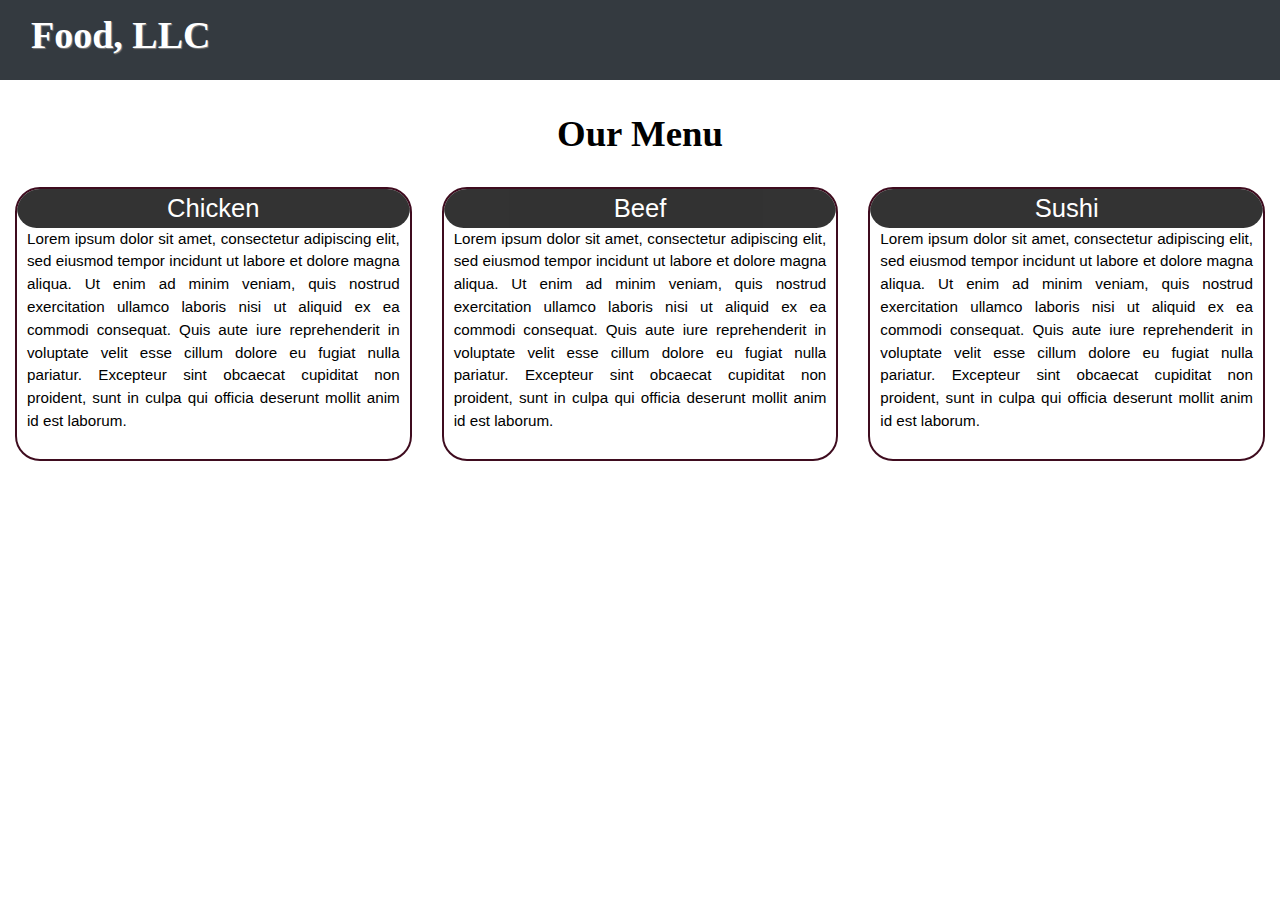
<file: mod3-solution/index.html>
<!DOCTYPE html>
<html>
<head>
	<meta charset="utf-8">
	<meta http-equiv="X-UA-Compatible" content="IE=edge">
	<meta name="viewport" content="width=device-width, initial-scale=1">
	<title>Assignment Solution for Module 3	</title>
	<link rel="stylesheet" href="https://stackpath.bootstrapcdn.com/bootstrap/4.5.2/css/bootstrap.min.css" integrity="sha384-JcKb8q3iqJ61gNV9KGb8thSsNjpSL0n8PARn9HuZOnIxN0hoP+VmmDGMN5t9UJ0Z" crossorigin="anonymous">
	<link rel="stylesheet" href="styles.css">
</head>
<body>
	<header>
		<nav class="navbar navbar-expand-sm navbar-dark bg-dark">
		<div class="container-fluid">
			<div class="navbar-brand">
				<a href="index.html"><h1>Food, LLC</h1></a>
		    </div>
				<button class="navbar-toggler" type="button"data-toggle="collapse" data-target="#navbarMenu">
					<span class="navbar-toggler-icon"></span>
				</button>
			<div id="navbarMenu" class="collapse navbar-collapse">
				<ul class="navbar-nav">
					<li class="nav-item d-md-none d-sm-none">
						<a class="nav-link" href="#chicken">Chicken</a>
					</li>
					<li class="nav-item d-md-none d-sm-none">
						<a class="nav-link" href="#sushi">Sushi</a>
					</li>
					<li class="nav-item d-md-none d-sm-none">
						<a class="nav-link" href="#beef">Beef</a>
					</li>
				</ul>
			</div>
		</div>
		</nav>
	</header> 

    <div class="container-fluid">
    <div id="home-tiles" class="row">
    	<div class="col-md-12 col-sm-12 col-xs-12">
    		<h2 id="menu-title">Our Menu</h2>
    	</div>

	    <div class="container-fluid col-md-4 col-sm-6 col-xs-12"> 
	      	<div id="chicken"><span>Chicken</span><div class="txt"><p>Lorem ipsum dolor sit amet, consectetur adipiscing elit, sed eiusmod tempor incidunt ut labore et dolore magna aliqua. Ut enim ad minim veniam, quis nostrud exercitation ullamco laboris nisi ut aliquid ex ea commodi consequat. Quis aute iure reprehenderit in voluptate velit esse cillum dolore eu fugiat nulla pariatur. Excepteur sint obcaecat cupiditat non proident, sunt in culpa qui officia deserunt mollit anim id est laborum.</p> </div></div>
	      	
	    </div>

	    <div class="container-fluid col-md-4 col-sm-6 col-xs-12">
	        <div id="beef"><span>Beef</span><div class="txt"><p>Lorem ipsum dolor sit amet, consectetur adipiscing elit, sed eiusmod tempor incidunt ut labore et dolore magna aliqua. Ut enim ad minim veniam, quis nostrud exercitation ullamco laboris nisi ut aliquid ex ea commodi consequat. Quis aute iure reprehenderit in voluptate velit esse cillum dolore eu fugiat nulla pariatur. Excepteur sint obcaecat cupiditat non proident, sunt in culpa qui officia deserunt mollit anim id est laborum.</p></div></div>
	
	    </div>

	     <div class="container-fluid col-md-4 col-sm-12 col-xs-12">
	        <div id="sushi"><span>Sushi</span><div class="txt"><p>Lorem ipsum dolor sit amet, consectetur adipiscing elit, sed eiusmod tempor incidunt ut labore et dolore magna aliqua. Ut enim ad minim veniam, quis nostrud exercitation ullamco laboris nisi ut aliquid ex ea commodi consequat. Quis aute iure reprehenderit in voluptate velit esse cillum dolore eu fugiat nulla pariatur. Excepteur sint obcaecat cupiditat non proident, sunt in culpa qui officia deserunt mollit anim id est laborum.</p></div></div>
	
	    </div>

    </div><!-- End of #home-tiles -->
</div>	
  <!-- jQuery (Bootstrap JS plugins depend on it) -->
  <script src="https://code.jquery.com/jquery-3.5.1.slim.min.js" integrity="sha384-DfXdz2htPH0lsSSs5nCTpuj/zy4C+OGpamoFVy38MVBnE+IbbVYUew+OrCXaRkfj" crossorigin="anonymous"></script>
  <script src="https://cdn.jsdelivr.net/npm/popper.js@1.16.1/dist/umd/popper.min.js" integrity="sha384-9/reFTGAW83EW2RDu2S0VKaIzap3H66lZH81PoYlFhbGU+6BZp6G7niu735Sk7lN" crossorigin="anonymous"></script>
  <script src="https://stackpath.bootstrapcdn.com/bootstrap/4.5.2/js/bootstrap.min.js" integrity="sha384-B4gt1jrGC7Jh4AgTPSdUtOBvfO8shuf57BaghqFfPlYxofvL8/KUEfYiJOMMV+rV" crossorigin="anonymous"></script>
</body>
</html>
</file>
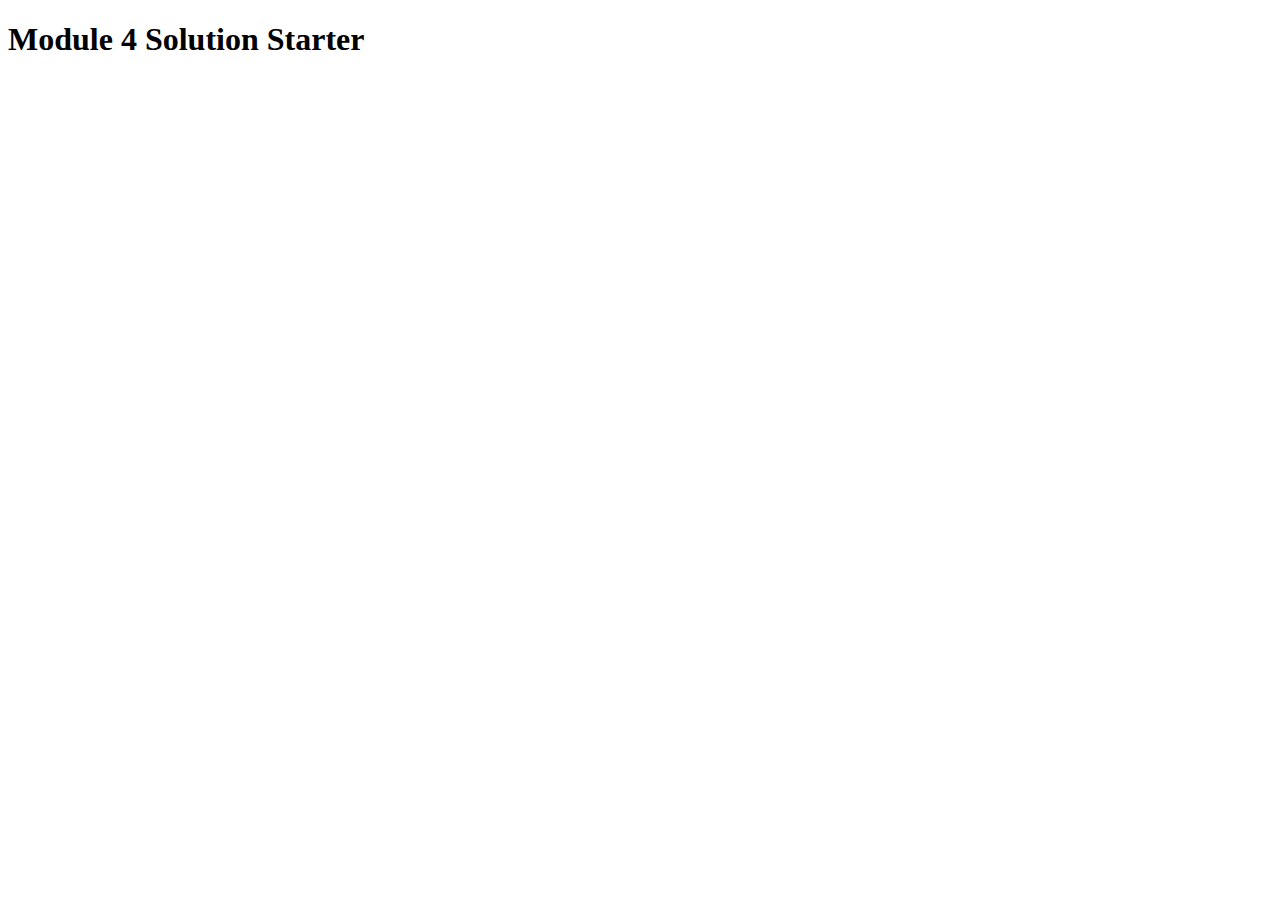
<file: mod4-solution/index.html>
<!DOCTYPE html>
<html>
<head>
  <meta charset="utf-8">
  <title>Module 4 Solution Starter</title>
  <script>
    var names = []; // DO NOT REMOVE
  </script>
  <script src="SpeakHello.js"></script>
  <script src="SpeakGoodBye.js"></script>
  <script src="script.js"></script>
</head>
<body>
  <h1>Module 4 Solution Starter</h1>
</body>
</html>
</file>
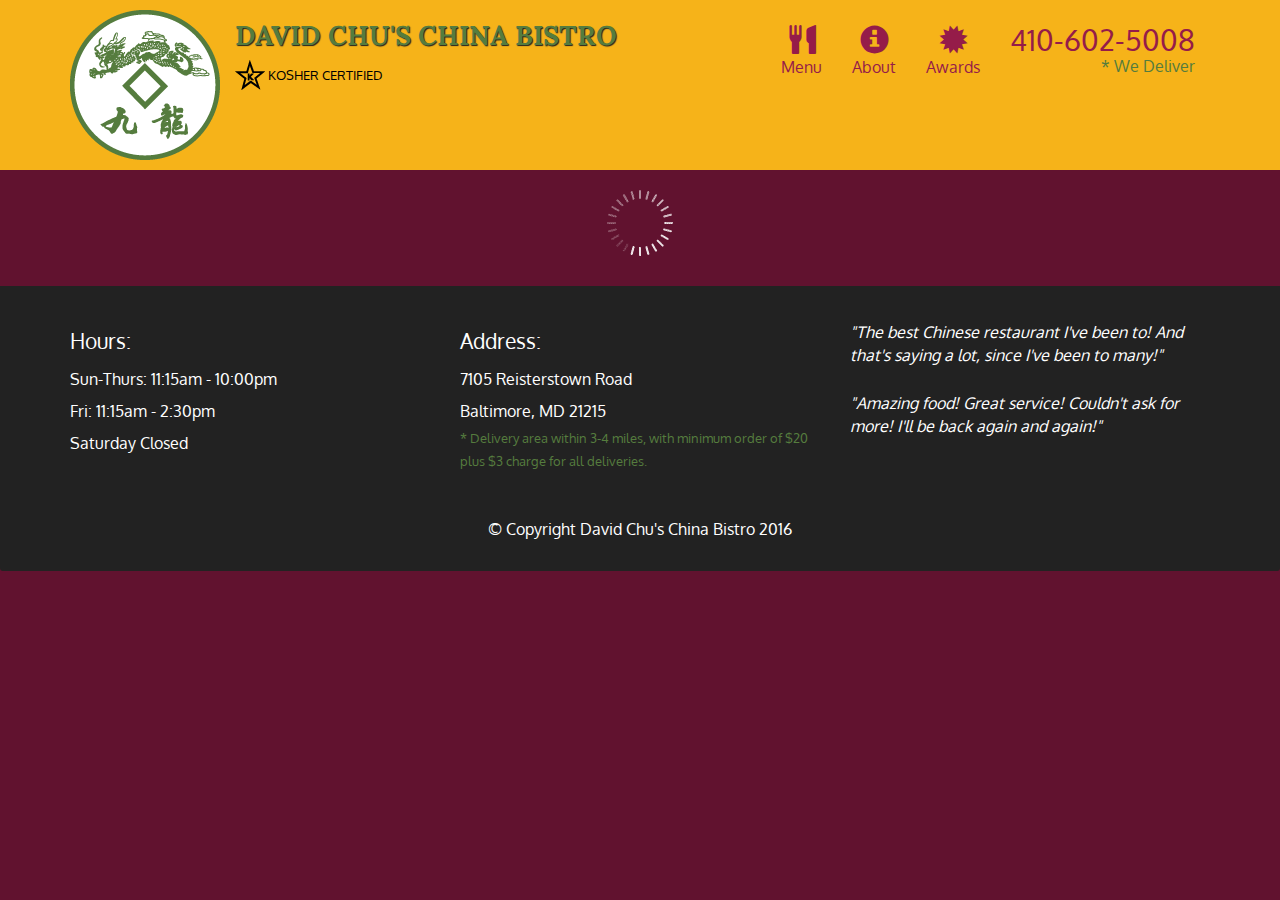
<file: mod5-solution/index.html>
<!doctype html>
<html lang="en">
  <head>
    <meta charset="utf-8">
    <meta http-equiv="X-UA-Compatible" content="IE=edge">
    <meta name="viewport" content="width=device-width, initial-scale=1">
    <title>David Chu's China Bistro</title>
    <link rel="stylesheet" href="css/bootstrap.min.css">
    <link rel="stylesheet" href="css/styles.css">
    <link href='https://fonts.googleapis.com/css?family=Oxygen:400,300,700' rel='stylesheet' type='text/css'>
    <link href='https://fonts.googleapis.com/css?family=Lora' rel='stylesheet' type='text/css'>
  </head>
<body>
  <header>
    <nav id="header-nav" class="navbar navbar-default">
      <div class="container">
        <div class="navbar-header">
          <a href="index.html" class="pull-left visible-md visible-lg">
            <div id="logo-img" alt="Logo image"></div>
          </a>

          <div class="navbar-brand">
            <a href="index.html"><h1>David Chu's China Bistro</h1></a>
            <p>
              <img src="images/star-k-logo.png" alt="Kosher certification">
              <span>Kosher Certified</span>
            </p>
          </div>

          <button id="navbarToggle" type="button" class="navbar-toggle collapsed" data-toggle="collapse" data-target="#collapsable-nav" aria-expanded="false">
            <span class="sr-only">Toggle navigation</span>
            <span class="icon-bar"></span>
            <span class="icon-bar"></span>
            <span class="icon-bar"></span>
          </button>
        </div>
        
        <div id="collapsable-nav" class="collapse navbar-collapse">
           <ul id="nav-list" class="nav navbar-nav navbar-right">
            <li id="navHomeButton" class="visible-xs active">
              <a href="index.html">
                <span class="glyphicon glyphicon-home"></span> Home</a>
            </li>
            <li id="navMenuButton">
              <a href="#" onclick="$dc.loadMenuCategories();">
                <span class="glyphicon glyphicon-cutlery"></span><br class="hidden-xs"> Menu</a>
            </li>
            <li>
              <a href="#">
                <span class="glyphicon glyphicon-info-sign"></span><br class="hidden-xs"> About</a>
            </li>
            <li>
              <a href="#">
                <span class="glyphicon glyphicon-certificate"></span><br class="hidden-xs"> Awards</a>
            </li>
            <li id="phone" class="hidden-xs">
              <a href="tel:410-602-5008">
                <span>410-602-5008</span></a><div>* We Deliver</div>
            </li>
          </ul><!-- #nav-list -->
        </div><!-- .collapse .navbar-collapse -->
      </div><!-- .container -->
    </nav><!-- #header-nav -->
  </header>

  <div id="call-btn" class="visible-xs">
    <a class="btn" href="tel:410-602-5008">
    <span class="glyphicon glyphicon-earphone"></span>
    410-602-5008
    </a>
  </div>
  <div id="xs-deliver" class="text-center visible-xs">* We Deliver</div>

  <div id="main-content" class="container"></div>

  <footer class="panel-footer">
    <div class="container">
      <div class="row">
        <section id="hours" class="col-sm-4">
          <span>Hours:</span><br>
          Sun-Thurs: 11:15am - 10:00pm<br>
          Fri: 11:15am - 2:30pm<br>
          Saturday Closed
          <hr class="visible-xs">
        </section>
        <section id="address" class="col-sm-4">
          <span>Address:</span><br>
          7105 Reisterstown Road<br>
          Baltimore, MD 21215
          <p>* Delivery area within 3-4 miles, with minimum order of $20 plus $3 charge for all deliveries.</p>
          <hr class="visible-xs">
        </section>
        <section id="testimonials" class="col-sm-4">
          <p>"The best Chinese restaurant I've been to! And that's saying a lot, since I've been to many!"</p>
          <p>"Amazing food! Great service! Couldn't ask for more! I'll be back again and again!"</p>
        </section>
      </div>
      <div class="text-center">&copy; Copyright David Chu's China Bistro 2016</div>
    </div>
  </footer>

  <!-- jQuery (Bootstrap JS plugins depend on it) -->
  <script src="js/jquery-2.1.4.min.js"></script>
  <script src="js/bootstrap.min.js"></script>
  <script src="js/ajax-utils.js"></script>
  <script src="js/script.js"></script>
</body>
</html>
</file>
<file: mod3-solution/styles.css>
/* HEADER */
}
.logo-image{
	width: 100%;
	height: 100%;
}

.navbar-brand h1 { /* Restaurant name */
  font-family: Calibri, serif;
  color:white;
  font-size: 1.9em;
  font-weight: bold;
  text-shadow: 1px 1px 1px gray;
}

.navbar-brand a:hover, .navbar-brand a:focus {
  text-decoration: none;
  background-color: red;
}

.nav-link{
  margin-top: 10px;
  color:white;
  text-align: center;
}

a:hover {
  text-decoration:none;
  background:gray; 
}

/*BODY*/
#menu-title{
	font-family:Calibri, serif;
	text-align:center;
	color:black;
	font-weight:bolder;
	font-size:2.3em;
	margin-bottom:40px;
  margin-top:40px;
	line-height: .75;
}

#chicken, #beef, #sushi{
  width: 100%;
  margin-bottom: 40px;
  border-radius: 25px;
  position: relative;
  border: 2px solid #3F0C1F;
  overflow: hidden;
}
#chicken span, #beef span, #sushi span{
  float:left;
  border-radius: 25px;
  width: 100%;
  text-align: center;
  font-size: 1.6em;
  background-color: #000;
  color: #fff;
  opacity: .8;
}
.txt{
	padding:10px 10px 10px 10px;
}

#chicken p, #beef p, #sushi p{
  width: 100%;
  text-align: justify;
  font-size: 0.95em;
  color: black
}
</file>
<file: mod5-solution/css/styles.css>
body {
  font-size: 16px;
  color: #fff;
  background-color: #61122f;
  font-family: 'Oxygen', sans-serif;
}

/** HEADER **/
#header-nav {
  background-color: #f6b319;
  border-radius: 0;
  border: 0;
}

#logo-img {
  background: url('../images/restaurant-logo_large.png') no-repeat;
  width: 150px;
  height: 150px;
  margin: 10px 15px 10px 0;
}

.navbar-brand {
  padding-top: 25px;
}
.navbar-brand h1 { /* Restaurant name */
  font-family: 'Lora', serif;
  color: #557c3e;
  font-size: 1.5em;
  text-transform: uppercase;
  font-weight: bold;
  text-shadow: 1px 1px 1px #222;
  margin-top: 0;
  margin-bottom: 0;
  line-height: .75;
}
.navbar-brand a:hover, .navbar-brand a:focus {
  text-decoration: none;
}
.navbar-brand p { /* Kosher cert */
  color: #000;
  text-transform: uppercase;
  font-size: .7em;
  margin-top: 15px;
}
.navbar-brand p span { /* Star-K */
  vertical-align: middle;
}

#nav-list {
  margin-top: 10px;
}
#nav-list a {
  color: #951C49;
  text-align: center;
}
#nav-list a:hover {
  background: #E7E7E7;
}
#nav-list a span {
  font-size: 1.8em;
}

#phone {
  margin-top: 5px;
}
#phone a { /* Phone number */
  text-align: right;
  padding-bottom: 0;
}
#phone div { /* We Deliver */
  color: #557c3e;
  text-align: right;
  padding-right: 15px;
}

.navbar-header button.navbar-toggle, .navbar-header .icon-bar {
  border: 1px solid #61122f;
}
.navbar-header button.navbar-toggle {
  clear: both;
  margin-top: -30px;
}
/* END HEADER */

/* FOOTER */
.panel-footer {
  margin-top: 30px;
  padding-top: 35px;
  padding-bottom: 30px;
  background-color: #222;
  border-top: 0;
}
.panel-footer div.row {
  margin-bottom: 35px;
}
#hours, #address {
  line-height: 2;
}
#hours > span, #address > span {
  font-size: 1.3em;
}
#address p {
  color: #557c3e;
  font-size: .8em;
  line-height: 1.8;
}
#testimonials {
  font-style: italic;
}
#testimonials p:nth-child(2) {
  margin-top: 25px;
}
/* END FOOTER */



/* HOME PAGE */
.container .jumbotron {
  box-shadow: 0 0 50px #3F0C1F;
  border: 2px solid #3F0C1F;
}

#menu-tile, #specials-tile, #map-tile {
  height: 250px;
  width: 100%;
  margin-bottom: 15px;
  position: relative;
  border: 2px solid #3F0C1F;
  overflow: hidden;
}
#menu-tile:hover, #specials-tile:hover, #map-tile:hover {
  box-shadow: 0 1px 5px 1px #cccccc;
}
#menu-tile {
  background: url('../images/menu-tile.jpg') no-repeat;
  background-position: center;
}
#specials-tile {
  background: url('../images/specials-tile.jpg') no-repeat;
  background-position: center;
}
#menu-tile span, #specials-tile span, #map-tile span {
  position: absolute;
  bottom: 0;
  right: 0;
  width: 100%;
  text-align: center;
  font-size: 1.6em;
  text-transform: uppercase;
  background-color: #000;
  color: #fff;
  opacity: .8;
}
/* END HOME PAGE */

/* MENU CATEGORIES PAGE */
.category-tile { 
  position: relative;
  border: 2px solid #3F0C1F;
  overflow: hidden;
  width: 200px;
  height: 200px;
  margin: 0 auto 15px;
}
.category-tile span {
  position: absolute;
  bottom: 0;
  right: 0;
  width: 100%;
  text-align: center;
  font-size: 1.2em;
  text-transform: uppercase;
  background-color: #000;
  color: #fff;
  opacity: .8;
}
.category-tile:hover {
  box-shadow: 0 1px 5px 1px #cccccc;
}

#menu-categories-title + div {
  margin-bottom: 50px;
}
/* END MENU CATEGORIES PAGE */

/* SINGLE CATEGORY PAGE */
.menu-item-tile {
  margin-bottom: 25px;
}
.menu-item-tile hr {
  width: 80%;
}
.menu-item-tile .menu-item-price {
  font-size: 1.1em;
  text-align: right;
  margin-top: -15px;
  margin-right: -15px;
}
.menu-item-tile .menu-item-price span {
  font-size: .6em;
}
.menu-item-photo {
  position: relative;
  border: 2px solid #3F0C1F; 
  overflow: hidden;
  padding: 0;
  margin-right: -15px;
  margin-left: auto;
  margin-bottom: 20px;
  max-width: 250px;
}
.menu-item-photo div {
  position: absolute;
  bottom: 0;
  right: 0;
  width: 80px;
  background-color: #557c3e;
  text-align: center;
}
.menu-item-description {
  padding-right: 30px;
}
h3.menu-item-title {
  margin: 0 0 10px;
}
.menu-item-details {
  font-size: .9em;
  font-style: italic;
}
/* END SINGLE CATEGORY PAGE */


/********** Large devices only **********/
@media (min-width: 1200px) {
  .container .jumbotron {
    background: url('../images/jumbotron_1200.jpg') no-repeat;
    height: 675px;
  }
}

/********** Medium devices only **********/
@media (min-width: 992px) and (max-width: 1199px) {
  /* Header */
  #logo-img {
    background: url('../images/restaurant-logo_medium.png') no-repeat;
    width: 100px;
    height: 100px;
    margin: 5px 5px 5px 0;
  }
  /* End Header */

  /* Home Page */
  .container .jumbotron {
    background: url('../images/jumbotron_992.jpg') no-repeat;
    height: 558px;
  }
  /* End Home Page */
}

/********** Small devices only **********/
@media (min-width: 768px) and (max-width: 991px) {
  /* Home Page */
  .container .jumbotron {
    background: url('../images/jumbotron_768.jpg') no-repeat;
    height: 432px;
  }
  /* End Home Page */
}

/********** Extra small devices only **********/
@media (max-width: 767px) {
  /* Header */
  .navbar-brand {
    padding-top: 10px;
    height: 80px;
  }
  .navbar-brand h1 { /* Restaurant name */
    padding-top: 10px;
    font-size: 5vw; /* 1vw = 1% of viewport width */
  }
  .navbar-brand p { /* Kosher cert */
    font-size: .6em;
    margin-top: 12px;
  }
  .navbar-brand p img { /* Star-K */
    height: 20px;
  }

  #collapsable-nav a { /* Collapsed nav menu text */
    font-size: 1.2em;
  }
  #collapsable-nav a span { /* Collapsed nav menu glyph */
    font-size: 1em;
    margin-right: 5px;
  }

  #call-btn > a {
    font-size: 1.5em;
    display: block;
    margin: 0 20px;
    padding: 10px;
    border: 2px solid #fff;
    background-color: #f6b319;
    color: #951c49;
  }
  #xs-deliver {
    margin-top: 5px;
    font-size: .7em;
    letter-spacing: .1em;
    text-transform: uppercase;
  }
  /* End Header */

  /* Footer */
  .panel-footer section {
    margin-bottom: 30px;
    text-align: center;
  }
  .panel-footer section:nth-child(3) {
    margin-bottom: 0; /* margin already exists on the whole row */
  }
  .panel-footer section hr {
    width: 50%;
  }
  /* End Footer */

  /* Home Page */
  .container .jumbotron {
    margin-top: 30px;
    padding: 0;
  }
  #menu-tile, #specials-tile {
    width: 360px;
    margin: 0 auto 15px;
  }

  .menu-item-photo {
    margin-right: auto;
  }
  .menu-item-tile .menu-item-price {
    text-align: center;
  }
  .menu-item-description {
    text-align: center;;
  }
}


/********** Super extra small devices Only :-) (e.g., iPhone 4) **********/
@media (max-width: 479px) {
  /* Header */
  .navbar-brand h1 { /* Restaurant name */
    padding-top: 5px;
    font-size: 6vw;
  }
  /* End Header */
  
  /* Home page */
  #menu-tile, #specials-tile {
    width: 280px;
    margin: 0 auto 15px;
  }

  .col-xxs-12 {
    position: relative;
    min-height: 1px;
    padding-right: 15px;
    padding-left: 15px;
    float: left;
    width: 100%;
  }
}
</file>
